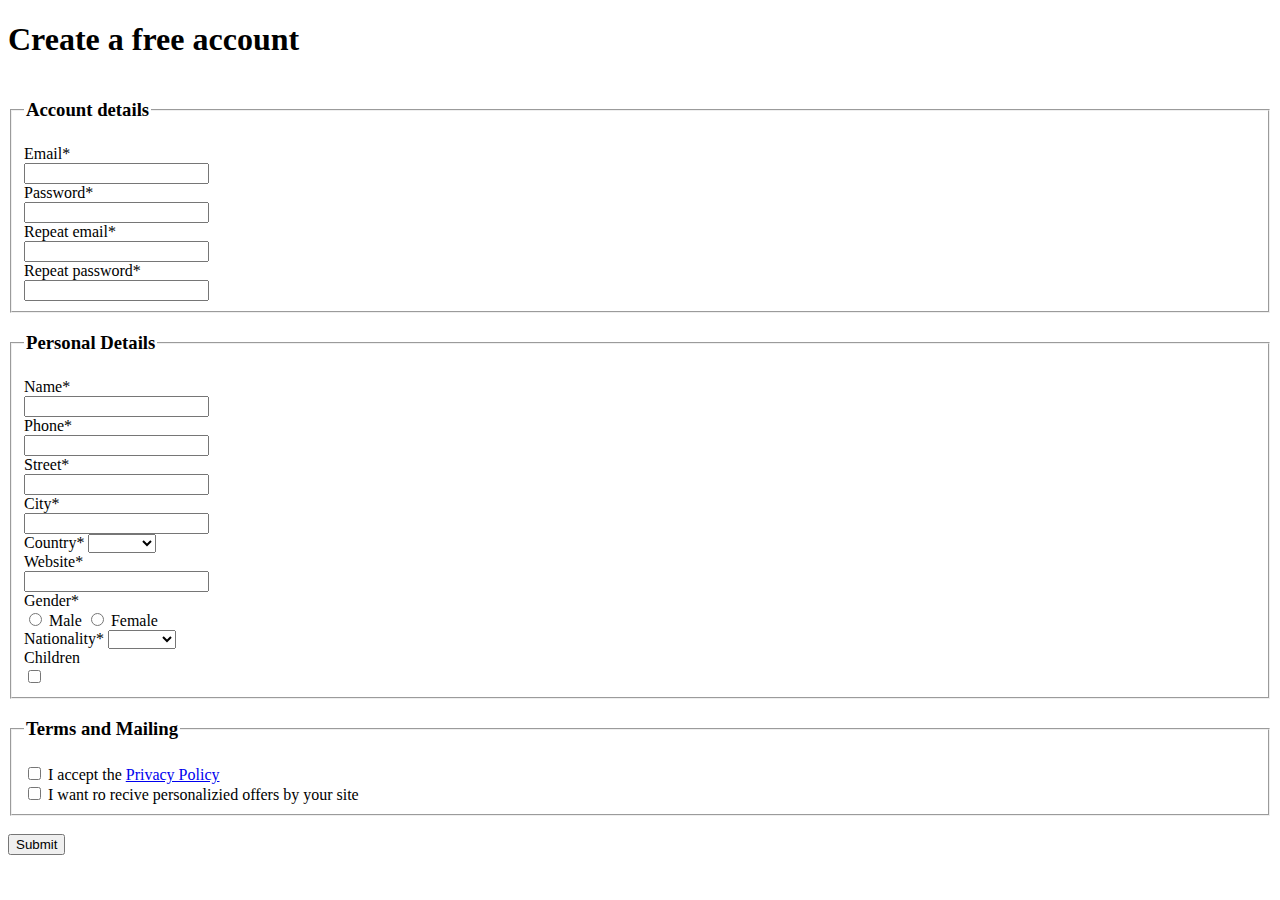
<file: Forms/index.html>
<!DOCTYPE html>
<html lang="sv">

<head>
    <meta charset="UTF-8">
    <meta name="viewport" content="width=device-width, initial-scale=1.0">
    <meta name="description" content="Övningar på Form's">
    <title>Form Övning</title>
</head>

<body>
    <h1>Create a free account</h1>
    <form action="action_post.php" method="post">
        <!-- ACCOUNT DETAILS -->
        <fieldset>
            <legend>
                <h3><strong>Account details</strong></h3>
            </legend>

            <label for="email">Email*</label><br>
            <input type="email" name="email" id="email">
            <br>
            <label for="password">Password*</label><br>
            <input type="password" name="password" id="password">
            <br>
            <label for="repEmail">Repeat email*</label><br>
            <input type="email" name="repEmail" id="repEmail">
            <br>
            <label for="repPassword">Repeat password*</label><br>
            <input type="password" name="repPassword" id="repPassword">

        </fieldset>

        <!-- Personal Details -->
        <fieldset>
            <legend>
                <h3><strong>Personal Details</strong></h3>
            </legend>

            <label for="fullName">Name*</label><br>
            <input type="text" name="fullName" id="fullName">
            <br>
            <label for="phone">Phone*</label><br>
            <input type="tel" name="phone" id="phone">
            <br>
            <label for="street">Street*</label><br>
            <input type="text" name="street" id="street">
            <br>
            <label for="city">City*</label><br>
            <input type="text" name="city" id="city">
            <br>
            <label for="country">Country*</label>
            <select name="country" id="country">
                <option value=""></option>
                <option value="sverige">Sverige</option>
                <option value="finland">Finland</option>
            </select>
            <br>
            <label for="website">Website*</label><br>
            <input type="url" name="website" id="website">
            <br>
            <label for="gender">Gender*</label><br>
            <input type="radio" name="gender" id="male"> Male
            <input type="radio" name="gender" id="female"> Female
            <br>
            <label for="nationality">Nationality*</label>
            <select name="nationality" id="nationality">
                <option value=""></option>
                <option value="sverige">Sverige</option>
                <option value="finland">Finland</option>
            </select>
            <br>

            <label for="children">Children</label><br>
            <input type="checkbox" name="children" id="children" value="children">
        </fieldset>

        <!-- Terms and Mailing -->
        <fieldset>
            <legend>
                <h3><strong>Terms and Mailing</strong></h3>
            </legend>

            <input type="checkbox" name="option1" id="option1" value="option1">
            <label for="option1">I accept the <a href="http://" target="_blank" rel="noopener noreferrer">Privacy
                    Policy</a></label>
            <br>
            <input type="checkbox" name="option2" id="option2" value="option2">
            <label for="option2">I want ro recive personalizied offers by your site</label>
        </fieldset>
        <br>
        <input type="submit" value="Submit">

    </form>
</body>

</html>
</file>
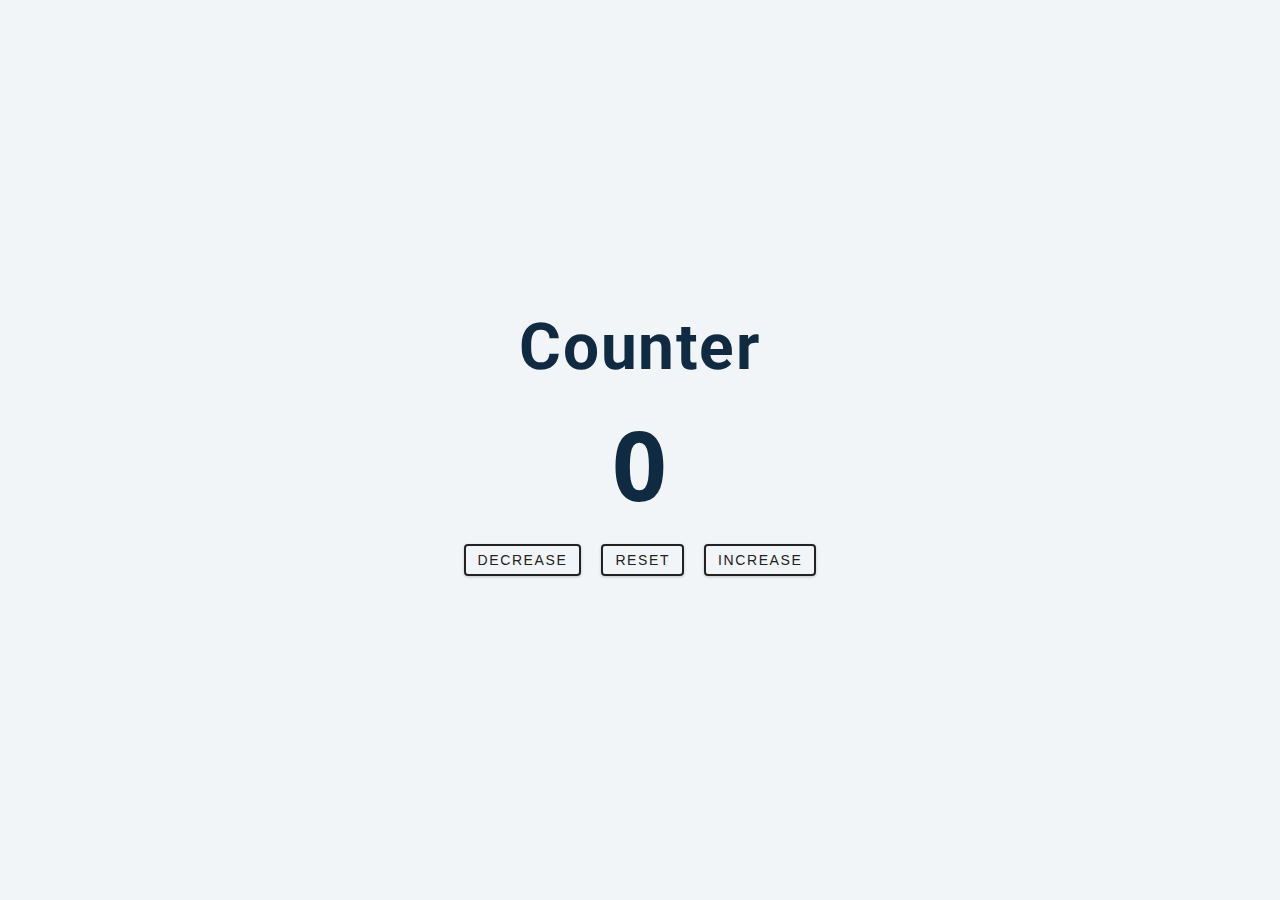
<file: JavaScript/2-counter/index.html>
<!DOCTYPE html>
<html lang="en">

<head>
  <meta charset="UTF-8" />
  <meta name="viewport" content="width=device-width, initial-scale=1.0" />
  <title>Counter</title>

  <!-- styles -->
  <link rel="stylesheet" href="styles.css" />
</head>

<body>
  <main>
    <div class="container">
      <h1>
        counter
      </h1>
      <span id="value">0</span>
      <div class="button-container">
        <button class="btn decrease">decrease</button>
        <button class="btn reset">reset</button>
        <button class="btn increase">increase</button>
      </div>
    </div>
  </main>
  <!-- javascript -->
  <script src="app.js"></script>
</body>

</html>
</file>
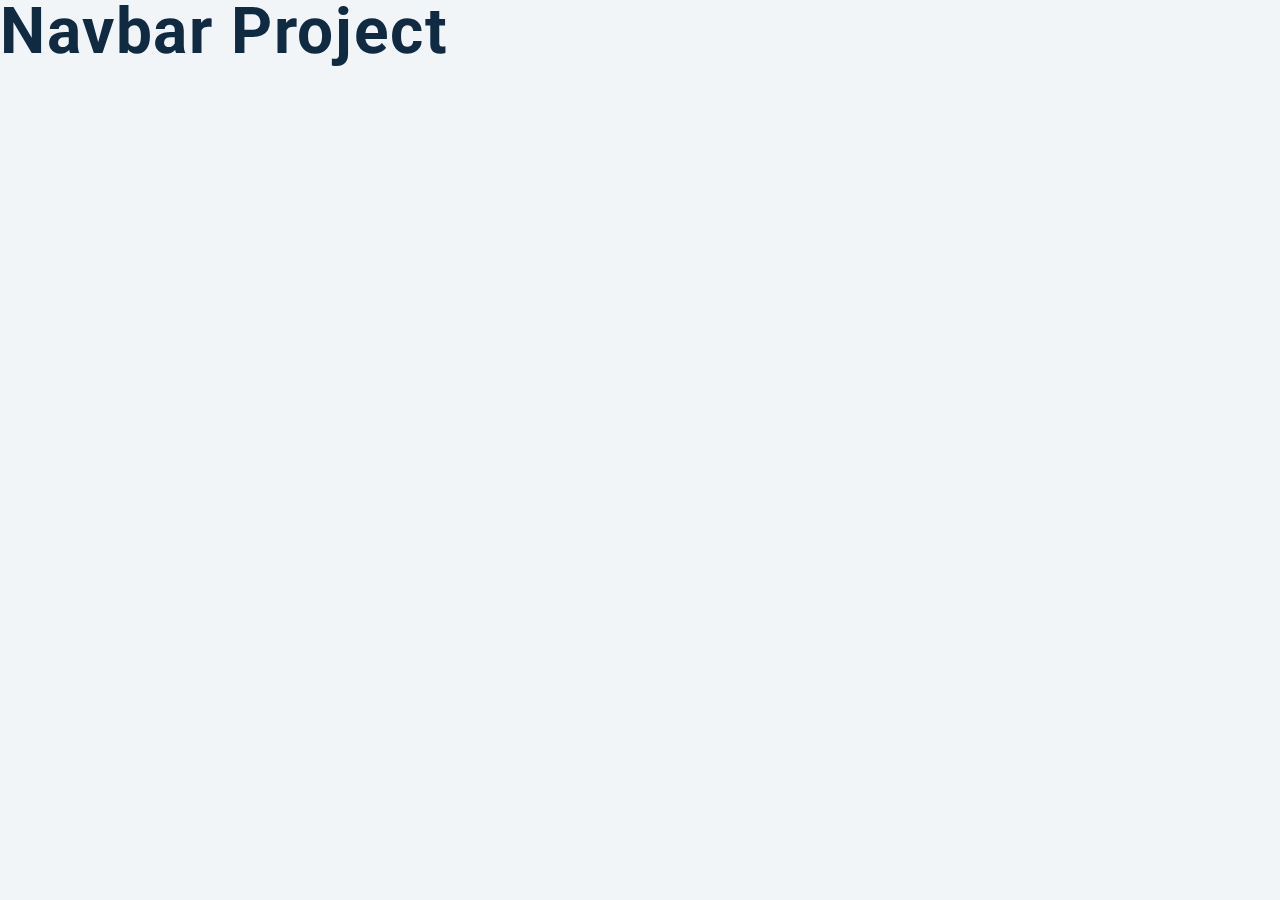
<file: JavaScript/4-navbar/index.html>
<!DOCTYPE html>
<html lang="en">
  <head>
    <meta charset="UTF-8" />
    <meta name="viewport" content="width=device-width, initial-scale=1.0" />
    <title>Navbar</title>
    <!-- font-awesome -->
    <link
      rel="stylesheet"
      href="https://cdnjs.cloudflare.com/ajax/libs/font-awesome/5.14.0/css/all.min.css"
    />

    <!-- styles -->
    <link rel="stylesheet" href="styles.css" />
  </head>
  <body>
    <h1>navbar project</h1>
    <!-- javascript -->
    <script src="app.js"></script>
  </body>
</html>
</file>
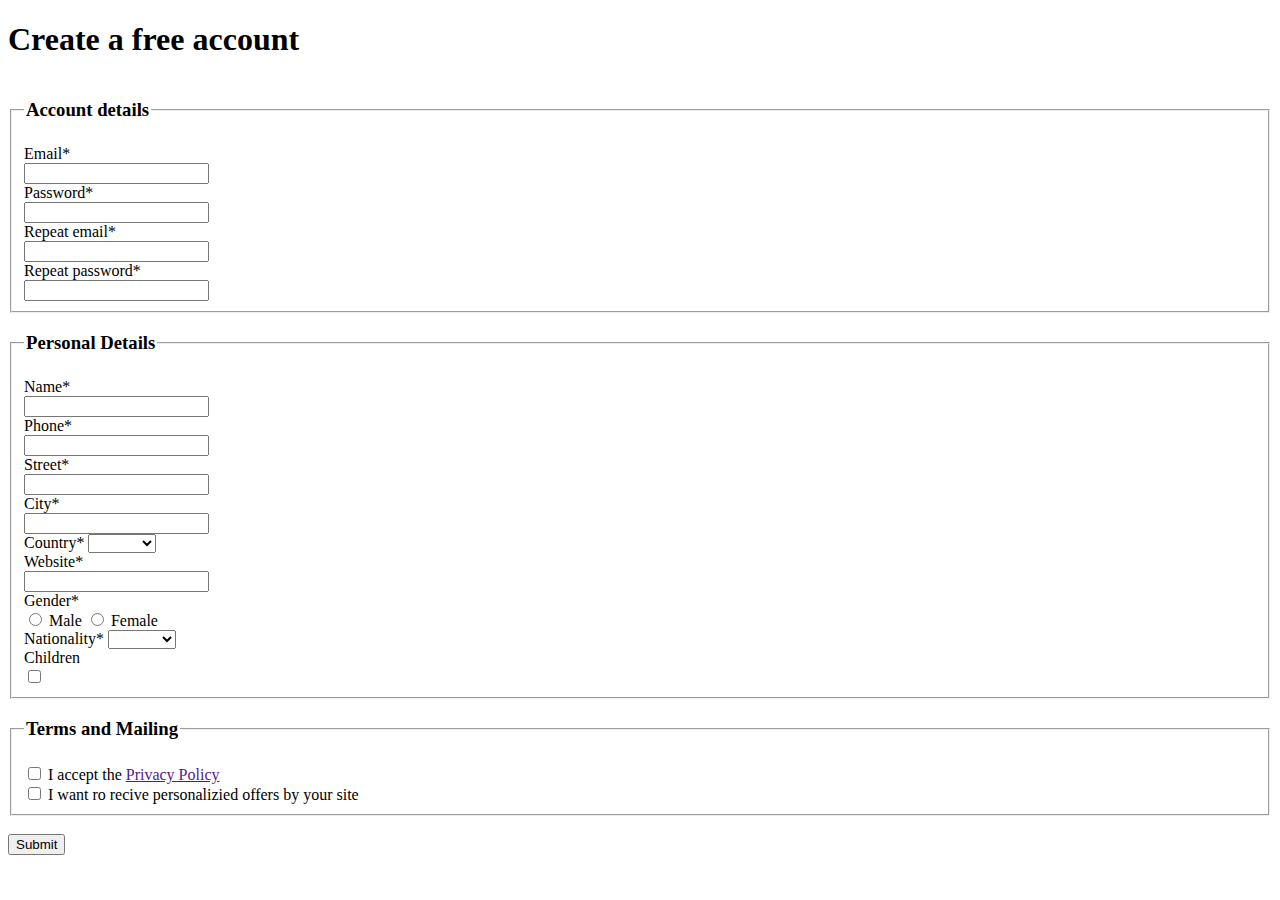
<file: Forms/account_creation.html>
<!DOCTYPE html>
<html lang="sv">

<head>
    <meta charset="UTF-8">
    <meta name="viewport" content="width=device-width, initial-scale=1.0">
    <meta name="description" content="Övningar på Form's">
    <title>Form Övning</title>
</head>

<body>
    <main>
        <h1>Create a free account</h1>
        <form action="action_post.php" method="post">
            <!-- ACCOUNT DETAILS -->
            <fieldset>
                <legend>
                    <h3><strong>Account details</strong></h3>
                </legend>

                <label for="email">Email*</label><br>
                <input type="email" name="email" id="email">
                <br>
                <label for="password">Password*</label><br>
                <input type="password" name="password" id="password">
                <br>
                <label for="repEmail">Repeat email*</label><br>
                <input type="email" name="repEmail" id="repEmail">
                <br>
                <label for="repPassword">Repeat password*</label><br>
                <input type="password" name="repPassword" id="repPassword">

            </fieldset>

            <!-- Personal Details -->
            <fieldset>
                <legend>
                    <h3><strong>Personal Details</strong></h3>
                </legend>

                <label for="fullName">Name*</label><br>
                <input type="text" name="fullName" id="fullName">
                <br>
                <label for="phone">Phone*</label><br>
                <input type="tel" name="phone" id="phone">
                <br>
                <label for="street">Street*</label><br>
                <input type="text" name="street" id="street">
                <br>
                <label for="city">City*</label><br>
                <input type="text" name="city" id="city">
                <br>
                <label for="country">Country*</label>
                <select name="country" id="country">
                    <option value=""></option>
                    <option value="sverige">Sverige</option>
                    <option value="finland">Finland</option>
                </select>
                <br>
                <label for="website">Website*</label><br>
                <input type="url" name="website" id="website">
                <br>
                <label for="gender">Gender*</label><br>
                <input type="radio" name="gender" id="male"> Male
                <input type="radio" name="gender" id="female"> Female
                <br>
                <label for="nationality">Nationality*</label>
                <select name="nationality" id="nationality">
                    <option value=""></option>
                    <option value="sverige">Sverige</option>
                    <option value="finland">Finland</option>
                </select>
                <br>

                <label for="children">Children</label><br>
                <input type="checkbox" name="children" id="children" value="children">
            </fieldset>

            <!-- Terms and Mailing -->
            <fieldset>
                <legend>
                    <h3><strong>Terms and Mailing</strong></h3>
                </legend>

                <input type="checkbox" name="option1" id="option1" value="option1">
                <label for="option1">I accept the <a href="" target="_blank" rel="noopener noreferrer">Privacy
                        Policy</a></label>
                <br>
                <input type="checkbox" name="option2" id="option2" value="option2">
                <label for="option2">I want ro recive personalizied offers by your site</label>
            </fieldset>
            <br>
            <input type="submit" value="Submit">

        </form>
    </main>
</body>

</html>
</file>
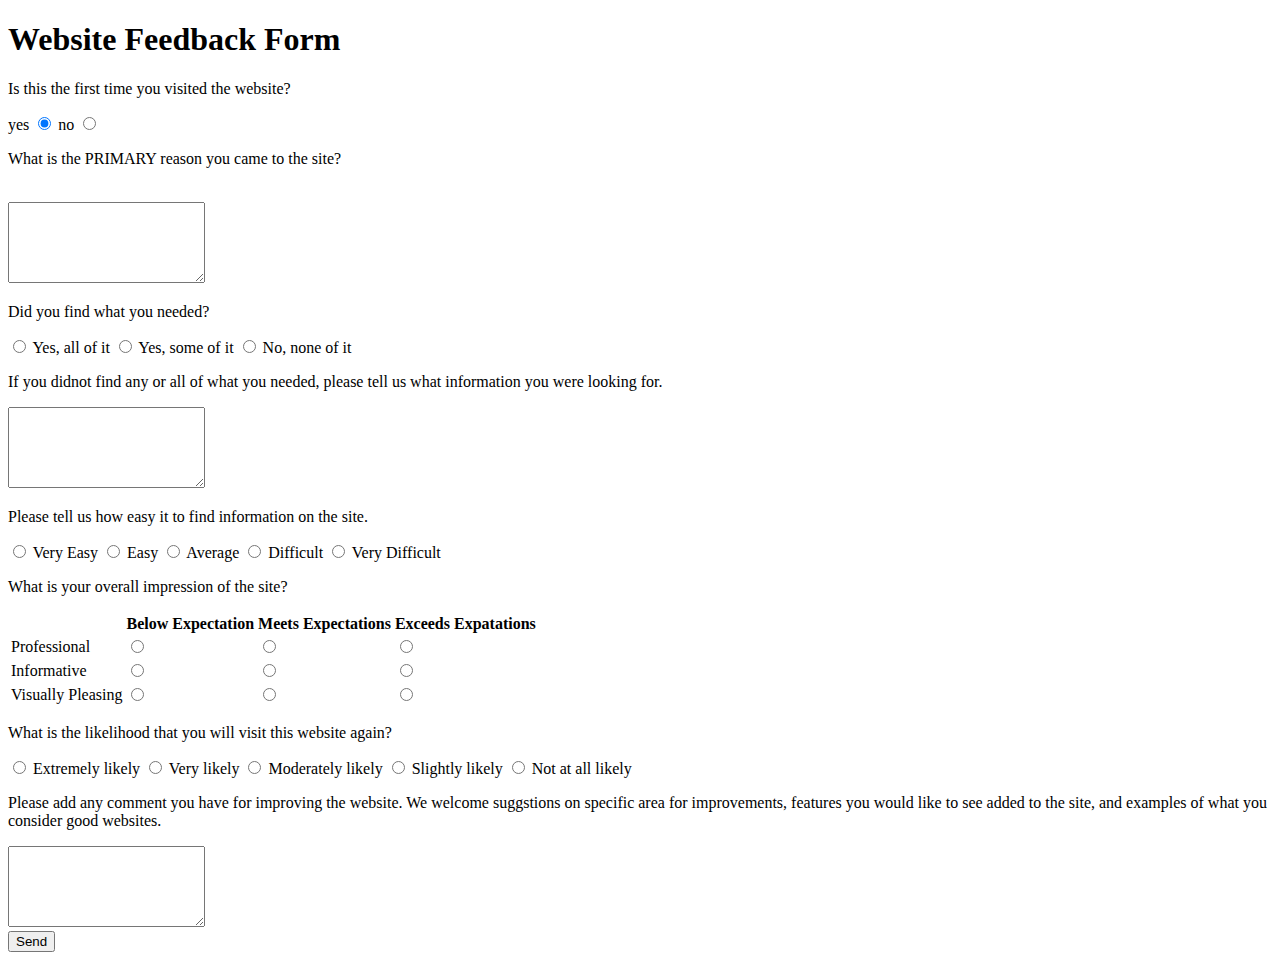
<file: Forms/feedback_form.html>
<!DOCTYPE html>
<html lang="en">

<head>
    <meta charset="UTF-8">
    <meta name="viewport" content="width=device-width, initial-scale=1.0">
    <meta name="description" content="Feedback form">
    <title>Feedback form</title>
</head>

<body>
    <main>
        <form action="action_post.php" method="post">

            <h1>Website Feedback Form</h1>

            <p>Is this the first time you visited the website?</p>
            <label for="firstTimeCheck">yes</label>
            <input type="radio" name="firstTimeCheck" id="firstYes" checked>
            <label for="firstTimeCheck">no</label>
            <input type="radio" name="firstTimeCheck" id="firstNo">
            <br>


            <p>What is the PRIMARY reason you came to the site?</p>
            <br>
            <textarea name="reason" id="reason" rows="5" cols="22"></textarea>
            <br>


            <p>Did you find what you needed?</p>
            <input type="radio" name="didFound" id="yesAll">
            <label for="didFound">Yes, all of it</label>
            <input type="radio" name="didFound" id="yesSome">
            <label for="didFound">Yes, some of it</label>
            <input type="radio" name="didFound" id="noNone">
            <label for="didFound">No, none of it</label>
            <br>

            <p>If you didnot find any or all of what you needed, please tell us what information you were looking for.
            </p>
            <textarea name="information" id="information" rows="5" cols="22"></textarea>
            <br>


            <p>Please tell us how easy it to find information on the site.</p>
            <input type="radio" name="findInfo" id="veryEasy">
            <label for="didFound">Very Easy</label>
            <input type="radio" name="findInfo" id="easy">
            <label for="didFound">Easy</label>
            <input type="radio" name="findInfo" id="average">
            <label for="didFound">Average</label>
            <input type="radio" name="findInfo" id="difficult">
            <label for="didFound">Difficult</label>
            <input type="radio" name="findInfo" id="veryDifficult">
            <label for="didFound">Very Difficult</label>
            <br>

            <p>What is your overall impression of the site?</p>
            <table border="0">
                <thead>
                    <th></th>
                    <th scope="col">Below Expectation</th>
                    <th scope="col">Meets Expectations</th>
                    <th scope="col">Exceeds Expatations</th>
                </thead>
                <tbody>
                    <tr>
                        <td>Professional</td>
                        <td><input type="radio" name="professional" id="profBelow"></td>
                        <td><input type="radio" name="professional" id="profMeet"></td>
                        <td><input type="radio" name="professional" id="profExceed"></td>
                    </tr>
                    <tr>
                        <td>Informative</td>
                        <td><input type="radio" name="informative" id="informBelow"></td>
                        <td><input type="radio" name="Informative" id="informMeet"></td>
                        <td><input type="radio" name="Informative" id="informExceed"></td>
                    </tr>
                    <tr>
                        <td>Visually Pleasing</td>
                        <td><input type="radio" name="visuallyPleasing" id="vPBelow"></td>
                        <td><input type="radio" name="visuallyPleasing" id="vPMeet"></td>
                        <td><input type="radio" name="visuallyPleasing" id="vPExceed"></td>
                    </tr>
                </tbody>
            </table>

            <p>What is the likelihood that you will visit this website again?</p>
            <input type="radio" name="visitAgain" id="eL">
            <label for="didFound">Extremely likely</label>

            <input type="radio" name="visitAgain" id="vL">
            <label for="didFound">Very likely</label>

            <input type="radio" name="visitAgain" id="mL">
            <label for="didFound">Moderately likely</label>

            <input type="radio" name="visitAgain" id="sL">
            <label for="didFound">Slightly likely</label>

            <input type="radio" name="visitAgain" id="Not">
            <label for="didFound">Not at all likely</label>
            <br>

            <p>Please add any comment you have for improving the website. We welcome suggstions on
                specific area for
                improvements, features you would like to see added to the site, and examples of what you consider good
                websites.</p>
            <textarea name="reason" id="reason" rows="5" cols="22"></textarea>
            <br>
            <input type="submit" value="Send">


        </form>
    </main>
</body>

</html>
</file>
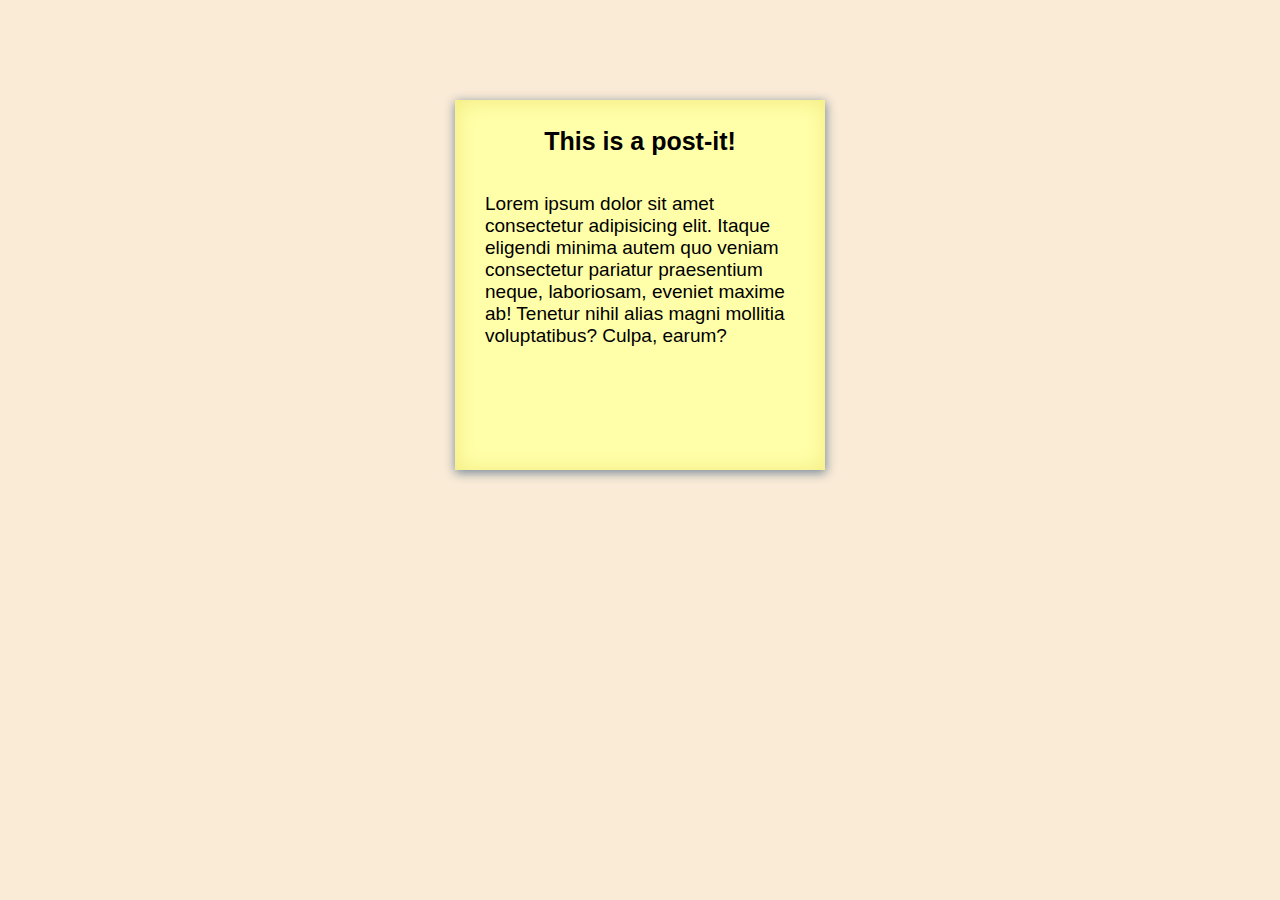
<file: Post-it/postit.html>
<!DOCTYPE html>
<html lang="sv">

<head>
    <meta charset="UTF-8">
    <meta name="viewport" content="width=device-width, initial-scale=1.0">
    <meta name="description" content="Övning på att skapa en post-it med HTML och CSS.">
    <title>Post-it lapp</title>
    <style>
        body {
            background-color: antiquewhite;
        }

        h1 {
            color: black;
            font-family: sans-serif;
            font-size: 25px;
        }

        .postit {
            background-color: #ffffaa;
            width: 350px;
            height: 350px;
            text-align: center;
            box-shadow: lightslategray 0px 2px 10px 0.5px, rgb(245, 237, 132) 1px 1px 20px 2px inset;
            margin: 100px auto;
            padding: 10px;
            max-width: 350;
            max-height: 350;
            overflow: hidden;
        }

        li {
            font-family: sans-serif;
            font-size: 19px;
            list-style: none;
            text-align: left;
            margin: 0px;
            padding: 20px;
        }

        ul {
            padding: 0px;
        }
    </style>
</head>

<body>
    <main>
        <div class="postit">
            <h1>This is a post-it!</h1>
            <ul>
                <li>
                    Lorem ipsum dolor sit amet consectetur adipisicing elit. Itaque eligendi minima autem quo veniam
                    consectetur pariatur praesentium neque, laboriosam, eveniet maxime ab! Tenetur nihil alias magni
                    mollitia voluptatibus? Culpa, earum?
                </li>
            </ul>

        </div>
    </main>

</body>

</html>
</file>
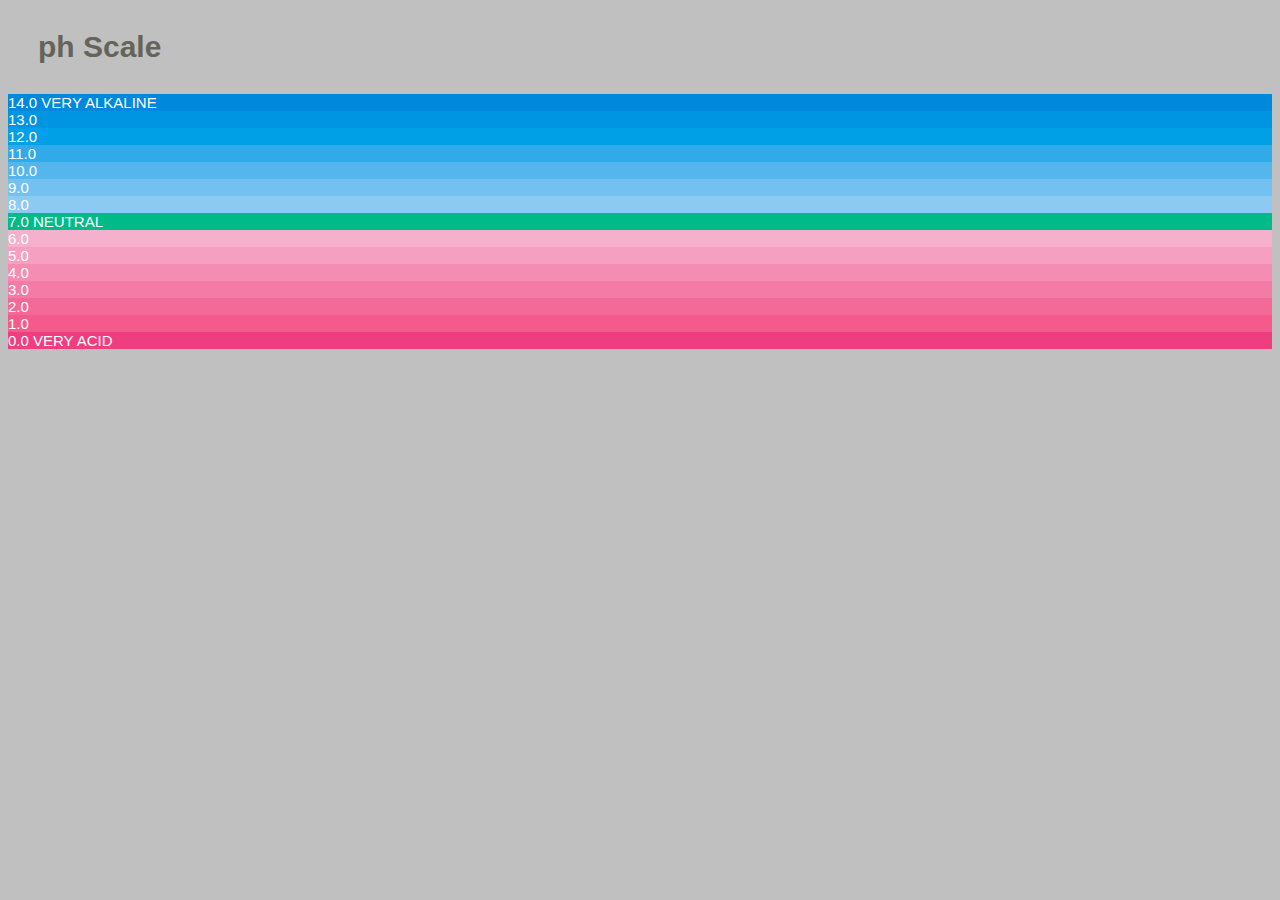
<file: CSS/ph scale/phscale.html>
<!DOCTYPE html>
<html lang="en">

<head>
    <meta charset="UTF-8">
    <meta name="viewport" content="width=device-width, initial-scale=1.0">
    <meta name="description" content="Exercise">
    <title>Övning - pH Scale</title>
    <link rel="stylesheet" href="phscale.css">
</head>

<body>
    <div class="main-div">
        <h1>ph Scale</h1>
    </div>
    <div class="body-div">
        <div style="background-color: #0088dd;">14.0 VERY ALKALINE</div>
        <div style="background-color: #0095e2;">13.0</div>
        <div style="background-color: #00a0e6;">12.0</div>
        <div style="background-color: #30aae9;">11.0</div>
        <div style="background-color: #54b6ed;">10.0</div>
        <div style="background-color: #72c1f0;">9.0</div>
        <div style="background-color: #8ccaf2;">8.0</div>
        <div style="background-color: #00bb88;">7.0 NEUTRAL</div>
        <div style="background-color: #f5b0cc;">6.0</div>
        <div style="background-color: #f69fc0;">5.0</div>
        <div style="background-color: #f58cb2;">4.0</div>
        <div style="background-color: #f47ba6;">3.0</div>
        <div style="background-color: #f36a98;">2.0</div>
        <div style="background-color: #f45a8b;">1.0</div>
        <div style="background-color: #ee3e80;">0.0 VERY ACID</div>
    </div>
</body>

</html>
</file>
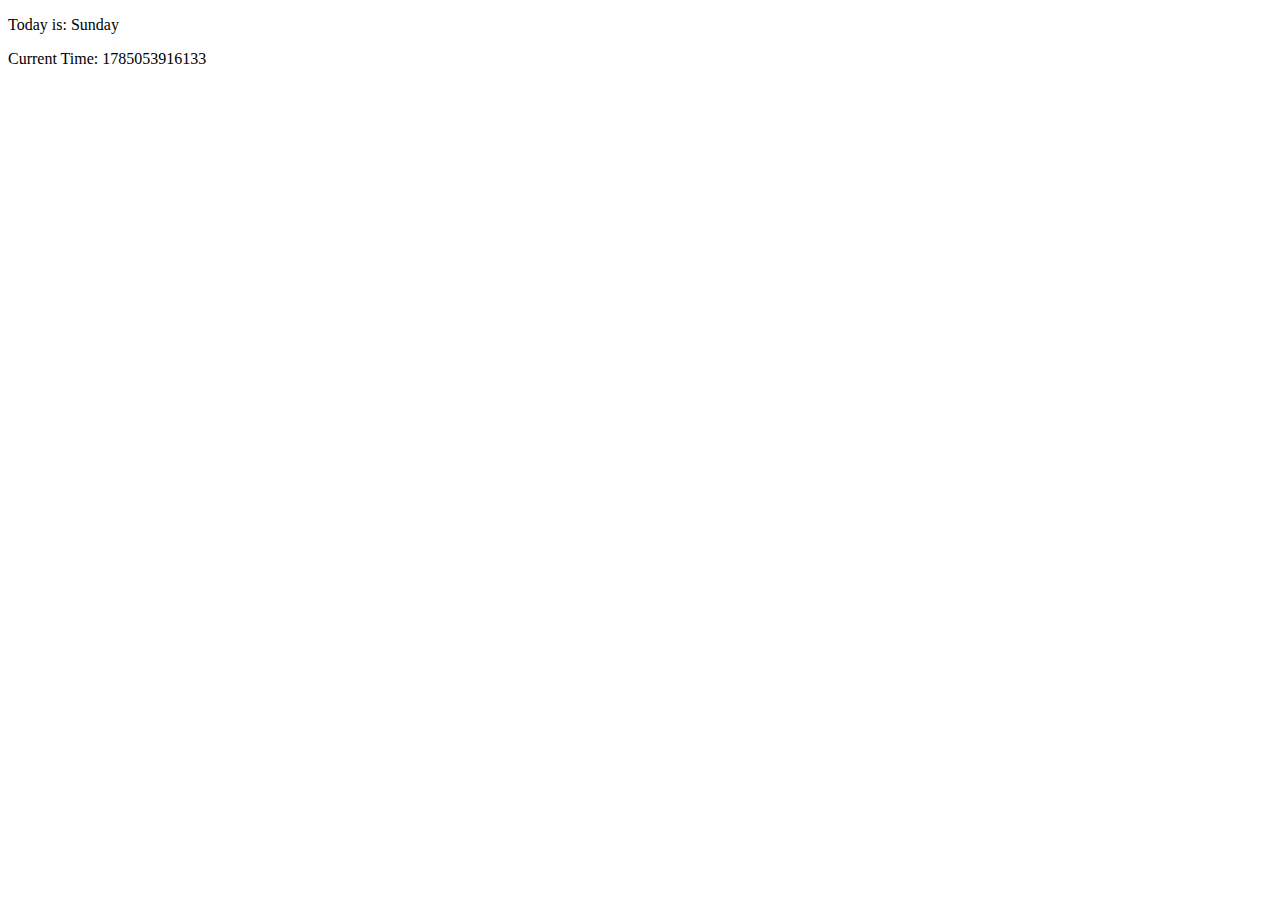
<file: JavaScript/1-dateAndTime/dateandtime.html>
<!DOCTYPE html>
<html lang="en">

<head>
    <meta charset="UTF-8">
    <meta name="viewport" content="width=device-width, initial-scale=1.0">
    <title>Date and time</title>
</head>

<body>
    <main>
        <div class="container">
            <p id="day">Today is: 'thisDay'</p>
            <p id="time">Current time: 'thisTime'</p>
        </div>
    </main>
    <script src="dateandtime.js"></script>

</html>
</file>
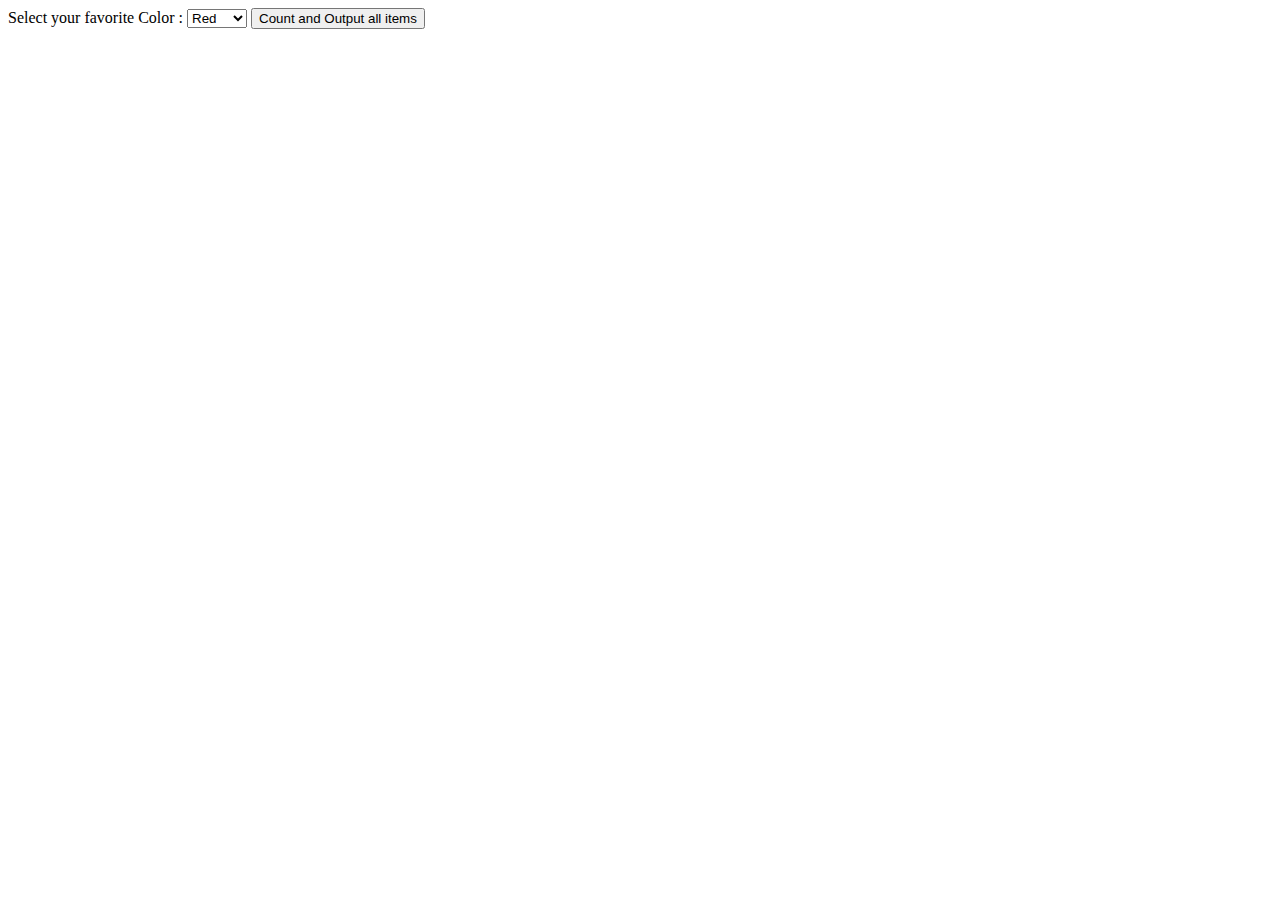
<file: JavaScript/Basics/exercise10.html>
<!DOCTYPE html>
<html lang="en">

<head>
    <meta charset="UTF-8">
    <meta name="viewport" content="width=device-width, initial-scale=1.0">
    <title>exercise 10 - Count drop downlist.</title>
</head>

<body>
    <form>
        Select your favorite Color :
        <select id="mySelect">
            <option>Red</option>
            <option>Green</option>
            <option>Blue</option>
            <option>White</option>
        </select>
        <input type="button" onclick="getOptions(document.querySelector('#mySelect'))"
            value="Count and Output all items">
    </form>


    <script>

        function getOptions(element) {
            let counter = 0;
            let values = [];

            for (let i = 0; i < element.length; i++) {
                let option = element[i];
                values.push(option.value); //Lägger till varje enskilt värde i [].
            };
            alert('Antal options: ' + element.length + '\nVärden: ' + values.join(', '));
        };


    </script>

</body>

</html>
</file>
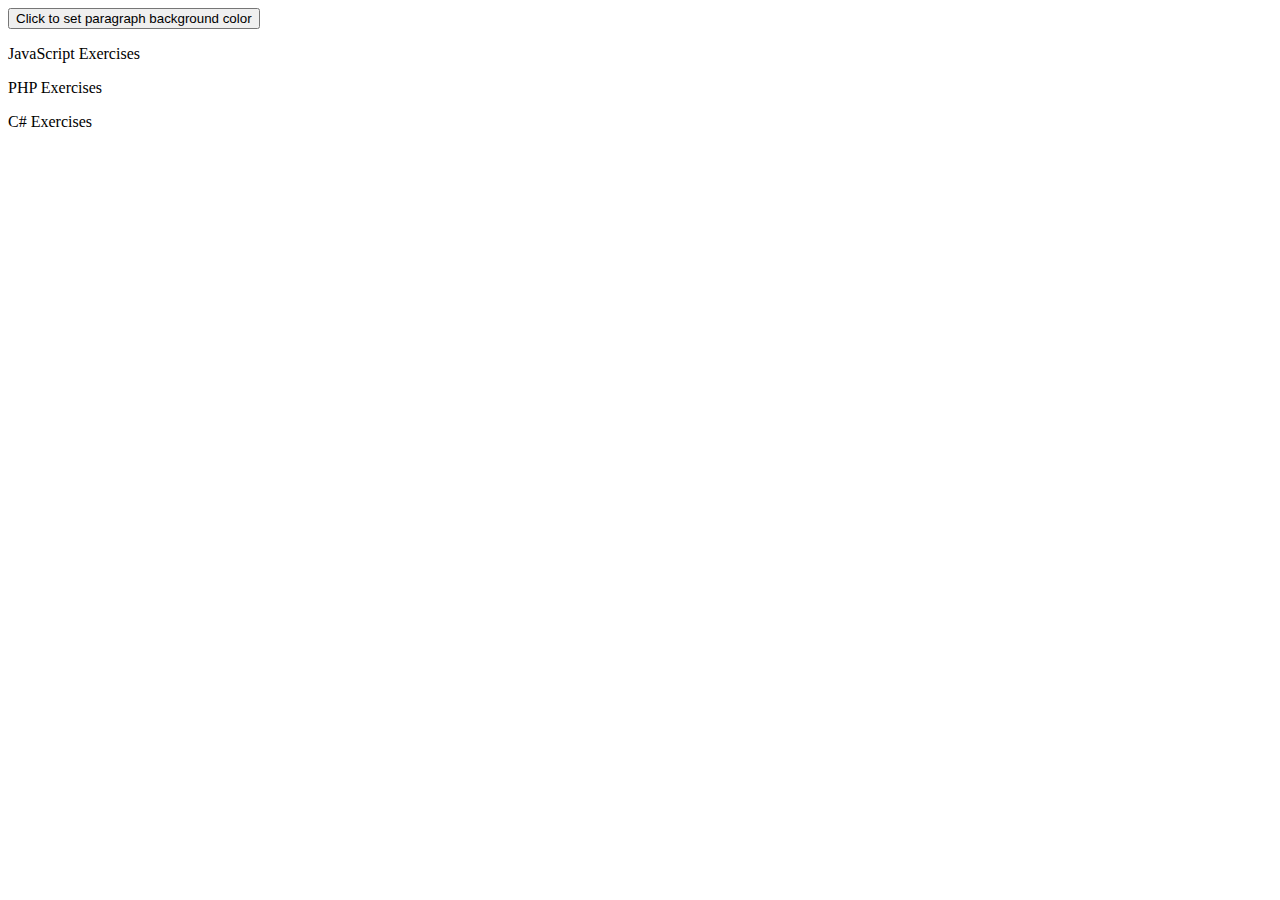
<file: JavaScript/Basics/exercise4.html>
<!DOCTYPE html>
<html lang="en">

<head>
    <meta charset="UTF-8">
    <meta name="viewport" content="width=device-width, initial-scale=1.0">
    <title>Document</title>
</head>

<body>

    <body>
        <input id="changeColor-btn" type="button" value="Click to set paragraph background color"
            onclick="changeBackground(document.querySelector('p'))">
        <p>JavaScript Exercises</p>
        <p>PHP Exercises</p>
        <p>C# Exercises</p>
    </body>
    <script>
        function changeBackground(element) {
            const randomColor = '#' + Math.floor(Math.random() * 16777215).toString(16);
            element.style.backgroundColor = randomColor;
        };




    </script>
</body>

</html>
</file>
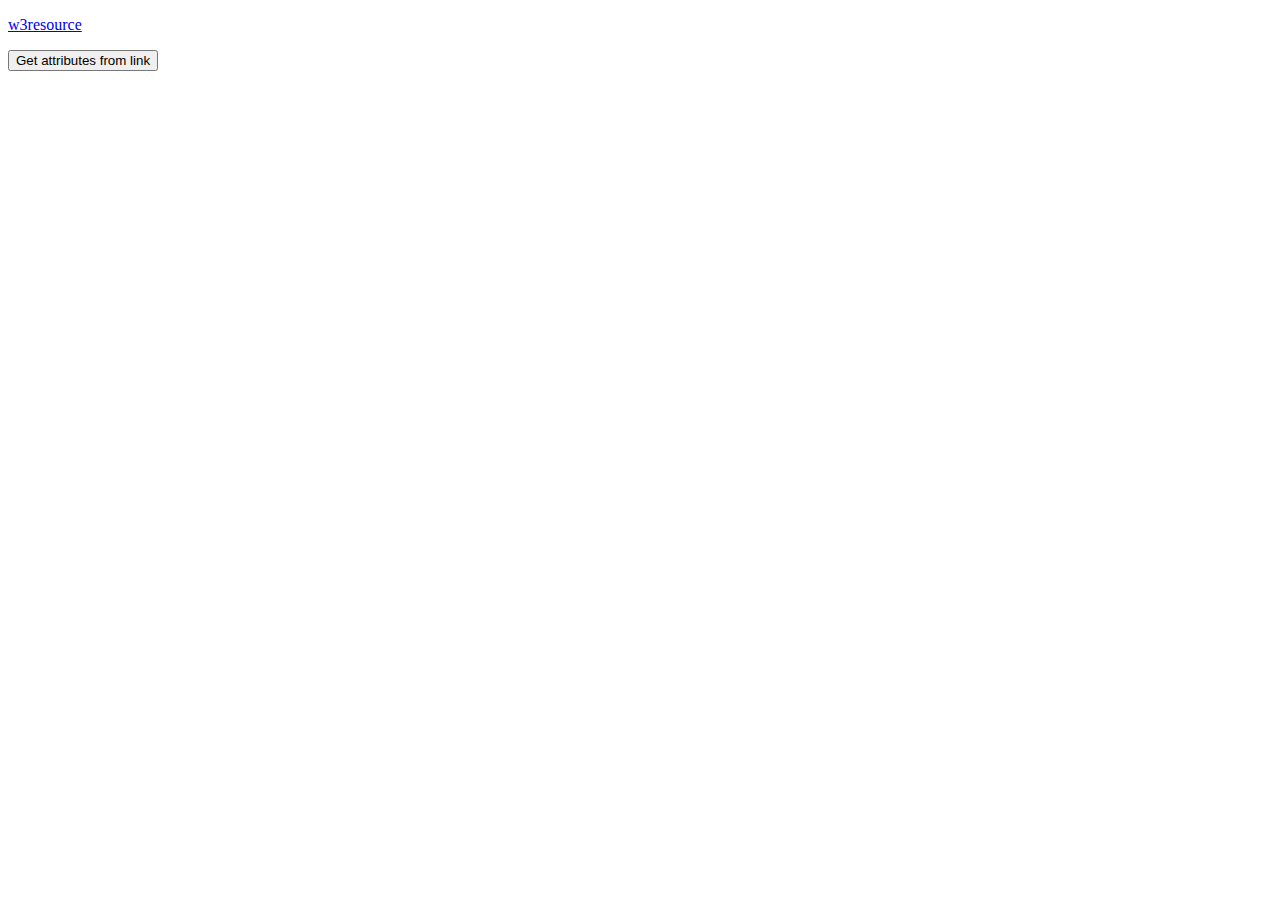
<file: JavaScript/Basics/exercise5.html>
<!DOCTYPE html>
<html lang="en">

<head>
    <meta charset="UTF-8">
    <meta name="viewport" content="width=device-width, initial-scale=1.0">
    <title>Exercise 5 - Get href, hreflang, rel, target, och type attribut</title>
</head>

<body>
    <p><a id="w3r" type="text/html" hreflang="en-us" rel="nofollow" target="_self"
            href="https://www.w3resource.com/">w3resource</a></p>
    <button onclick="getAttributes(document.querySelector('#w3r'))">Get attributes from link</button>


    <script>
        function getAttributes(element) {
            Array.from(element.attributes).forEach(attr => {
                console.log(attr.name + ": " + attr.value);
            });
        };
    </script>
</body>

</html>
</file>
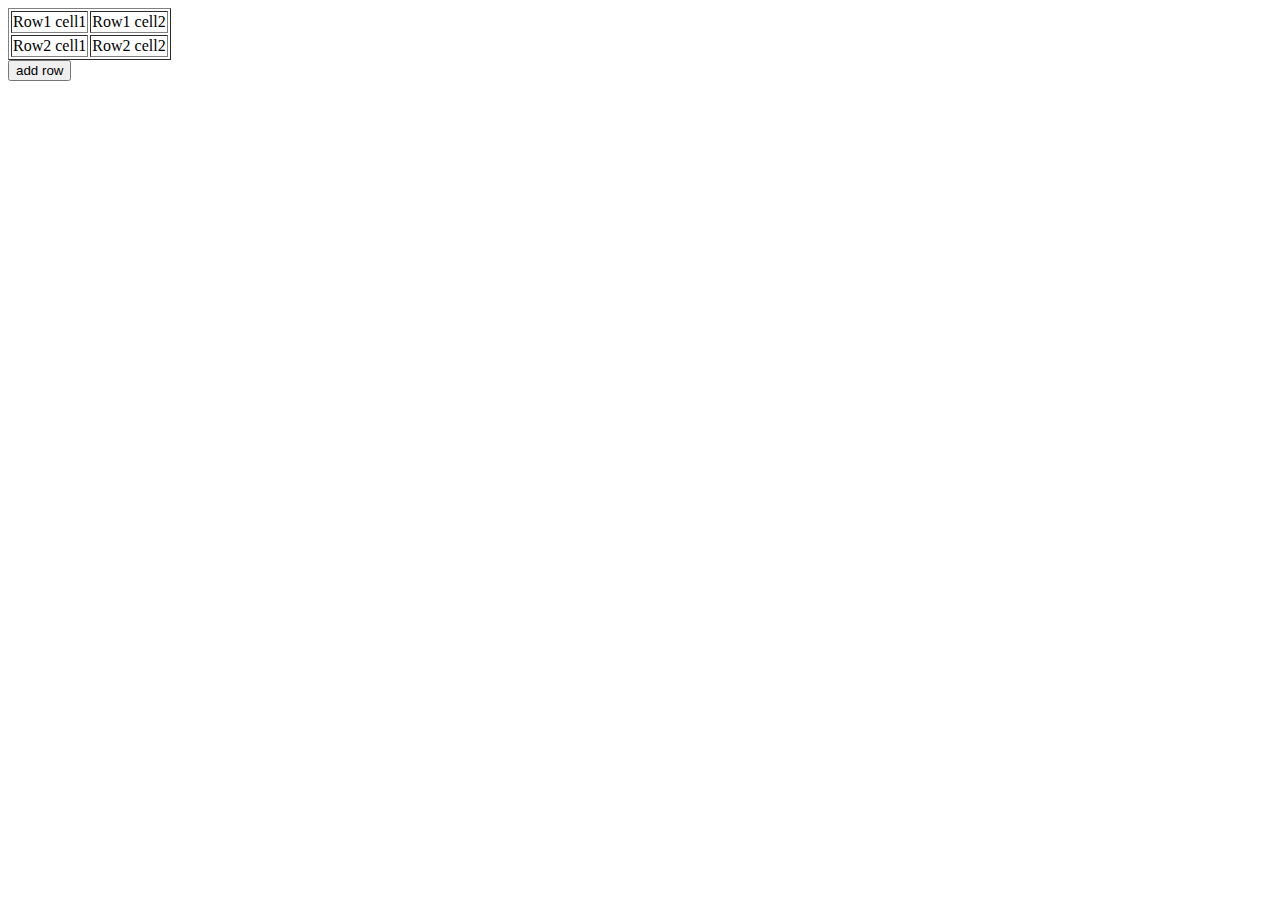
<file: JavaScript/Basics/exercise6.html>
<!DOCTYPE html>
<html lang="en">

<head>
    <meta charset="UTF-8">
    <meta name="viewport" content="width=device-width, initial-scale=1.0">
    <title>exercise6 - append table</title>
</head>

<body>

    <table id="sampleTable" border="1">
        <tr>
            <td>Row1 cell1</td>
            <td>Row1 cell2</td>
        </tr>
        <tr>
            <td>Row2 cell1</td>
            <td>Row2 cell2</td>
        </tr>
    </table>
    <button onclick="addRow(document.querySelector('#sampleTable'))">add row</button>

    <script>
        function addRow(table) {
            // lägger till en enkel rad med två celler
            const newRow = table.insertRow();
            const c1 = newRow.insertCell();
            const c2 = newRow.insertCell();
            c1.textContent = 'New cell 1';
            c2.textContent = 'New cell 2';
        }
    </script>
</body>

</html>
</file>
<file: JavaScript/2-counter/styles.css>
/*
=============== 
Fonts
===============
*/
@import url("https://fonts.googleapis.com/css?family=Open+Sans|Roboto:400,700&display=swap");

/*
=============== 
Variables
===============
*/

:root {
  /* dark shades of primary color*/
  --clr-primary-1: hsl(205, 86%, 17%);
  --clr-primary-2: hsl(205, 77%, 27%);
  --clr-primary-3: hsl(205, 72%, 37%);
  --clr-primary-4: hsl(205, 63%, 48%);
  /* primary/main color */
  --clr-primary-5: hsl(205, 78%, 60%);
  /* lighter shades of primary color */
  --clr-primary-6: hsl(205, 89%, 70%);
  --clr-primary-7: hsl(205, 90%, 76%);
  --clr-primary-8: hsl(205, 86%, 81%);
  --clr-primary-9: hsl(205, 90%, 88%);
  --clr-primary-10: hsl(205, 100%, 96%);
  /* darkest grey - used for headings */
  --clr-grey-1: hsl(209, 61%, 16%);
  --clr-grey-2: hsl(211, 39%, 23%);
  --clr-grey-3: hsl(209, 34%, 30%);
  --clr-grey-4: hsl(209, 28%, 39%);
  /* grey used for paragraphs */
  --clr-grey-5: hsl(210, 22%, 49%);
  --clr-grey-6: hsl(209, 23%, 60%);
  --clr-grey-7: hsl(211, 27%, 70%);
  --clr-grey-8: hsl(210, 31%, 80%);
  --clr-grey-9: hsl(212, 33%, 89%);
  --clr-grey-10: hsl(210, 36%, 96%);
  --clr-white: #fff;
  --clr-red-dark: hsl(360, 67%, 44%);
  --clr-red-light: hsl(360, 71%, 66%);
  --clr-green-dark: hsl(125, 67%, 44%);
  --clr-green-light: hsl(125, 71%, 66%);
  --clr-black: #222;
  --ff-primary: "Roboto", sans-serif;
  --ff-secondary: "Open Sans", sans-serif;
  --transition: all 0.3s linear;
  --spacing: 0.1rem;
  --radius: 0.25rem;
  --light-shadow: 0 5px 15px rgba(0, 0, 0, 0.1);
  --dark-shadow: 0 5px 15px rgba(0, 0, 0, 0.2);
  --max-width: 1170px;
  --fixed-width: 620px;
}
/*
=============== 
Global Styles
===============
*/

*,
::after,
::before {
  margin: 0;
  padding: 0;
  box-sizing: border-box;
}
body {
  font-family: var(--ff-secondary);
  background: var(--clr-grey-10);
  color: var(--clr-grey-1);
  line-height: 1.5;
  font-size: 0.875rem;
}
ul {
  list-style-type: none;
}
a {
  text-decoration: none;
}
h1,
h2,
h3,
h4 {
  letter-spacing: var(--spacing);
  text-transform: capitalize;
  line-height: 1.25;
  margin-bottom: 0.75rem;
  font-family: var(--ff-primary);
}
h1 {
  font-size: 3rem;
}
h2 {
  font-size: 2rem;
}
h3 {
  font-size: 1.25rem;
}
h4 {
  font-size: 0.875rem;
}
p {
  margin-bottom: 1.25rem;
  color: var(--clr-grey-5);
}
@media screen and (min-width: 800px) {
  h1 {
    font-size: 4rem;
  }
  h2 {
    font-size: 2.5rem;
  }
  h3 {
    font-size: 1.75rem;
  }
  h4 {
    font-size: 1rem;
  }
  body {
    font-size: 1rem;
  }
  h1,
  h2,
  h3,
  h4 {
    line-height: 1;
  }
}
/*  global classes */

/* section */
.section {
  padding: 5rem 0;
}

.section-center {
  width: 90vw;
  margin: 0 auto;
  max-width: 1170px;
}
@media screen and (min-width: 992px) {
  .section-center {
    width: 95vw;
  }
}
main {
  min-height: 100vh;
  display: grid;
  place-items: center;
}

/*
=============== 
Counter
===============
*/

main {
  min-height: 100vh;
  display: grid;
  place-items: center;
}
.container {
  text-align: center;
}
#value {
  font-size: 6rem;
  font-weight: bold;
}
.btn {
  text-transform: uppercase;
  background: transparent;
  color: var(--clr-black);
  padding: 0.375rem 0.75rem;
  letter-spacing: var(--spacing);
  display: inline-block;
  transition: var(--transition);
  font-size: 0.875rem;
  border: 2px solid var(--clr-black);
  cursor: pointer;
  box-shadow: 0 1px 3px rgba(0, 0, 0, 0.2);
  border-radius: var(--radius);
  margin: 0.5rem;
}
.btn:hover {
  color: var(--clr-white);
  background: var(--clr-black);
}
</file>
<file: JavaScript/4-navbar/styles.css>
/*
=============== 
Fonts
===============
*/
@import url("https://fonts.googleapis.com/css?family=Open+Sans|Roboto:400,700&display=swap");

/*
=============== 
Variables
===============
*/

:root {
  /* dark shades of primary color*/
  --clr-primary-1: hsl(205, 86%, 17%);
  --clr-primary-2: hsl(205, 77%, 27%);
  --clr-primary-3: hsl(205, 72%, 37%);
  --clr-primary-4: hsl(205, 63%, 48%);
  /* primary/main color */
  --clr-primary-5: hsl(205, 78%, 60%);
  /* lighter shades of primary color */
  --clr-primary-6: hsl(205, 89%, 70%);
  --clr-primary-7: hsl(205, 90%, 76%);
  --clr-primary-8: hsl(205, 86%, 81%);
  --clr-primary-9: hsl(205, 90%, 88%);
  --clr-primary-10: hsl(205, 100%, 96%);
  /* darkest grey - used for headings */
  --clr-grey-1: hsl(209, 61%, 16%);
  --clr-grey-2: hsl(211, 39%, 23%);
  --clr-grey-3: hsl(209, 34%, 30%);
  --clr-grey-4: hsl(209, 28%, 39%);
  /* grey used for paragraphs */
  --clr-grey-5: hsl(210, 22%, 49%);
  --clr-grey-6: hsl(209, 23%, 60%);
  --clr-grey-7: hsl(211, 27%, 70%);
  --clr-grey-8: hsl(210, 31%, 80%);
  --clr-grey-9: hsl(212, 33%, 89%);
  --clr-grey-10: hsl(210, 36%, 96%);
  --clr-white: #fff;
  --clr-red-dark: hsl(360, 67%, 44%);
  --clr-red-light: hsl(360, 71%, 66%);
  --clr-green-dark: hsl(125, 67%, 44%);
  --clr-green-light: hsl(125, 71%, 66%);
  --clr-black: #222;
  --ff-primary: "Roboto", sans-serif;
  --ff-secondary: "Open Sans", sans-serif;
  --transition: all 0.3s linear;
  --spacing: 0.1rem;
  --radius: 0.25rem;
  --light-shadow: 0 5px 15px rgba(0, 0, 0, 0.1);
  --dark-shadow: 0 5px 15px rgba(0, 0, 0, 0.2);
  --max-width: 1170px;
  --fixed-width: 620px;
}
/*
=============== 
Global Styles
===============
*/

*,
::after,
::before {
  margin: 0;
  padding: 0;
  box-sizing: border-box;
}
body {
  font-family: var(--ff-secondary);
  background: var(--clr-grey-10);
  color: var(--clr-grey-1);
  line-height: 1.5;
  font-size: 0.875rem;
}
ul {
  list-style-type: none;
}
a {
  text-decoration: none;
}
h1,
h2,
h3,
h4 {
  letter-spacing: var(--spacing);
  text-transform: capitalize;
  line-height: 1.25;
  margin-bottom: 0.75rem;
  font-family: var(--ff-primary);
}
h1 {
  font-size: 3rem;
}
h2 {
  font-size: 2rem;
}
h3 {
  font-size: 1.25rem;
}
h4 {
  font-size: 0.875rem;
}
p {
  margin-bottom: 1.25rem;
  color: var(--clr-grey-5);
}
@media screen and (min-width: 800px) {
  h1 {
    font-size: 4rem;
  }
  h2 {
    font-size: 2.5rem;
  }
  h3 {
    font-size: 1.75rem;
  }
  h4 {
    font-size: 1rem;
  }
  body {
    font-size: 1rem;
  }
  h1,
  h2,
  h3,
  h4 {
    line-height: 1;
  }
}
/*  global classes */

/* section */
.section {
  padding: 5rem 0;
}

.section-center {
  width: 90vw;
  margin: 0 auto;
  max-width: 1170px;
}
@media screen and (min-width: 992px) {
  .section-center {
    width: 95vw;
  }
}
main {
  min-height: 100vh;
  display: grid;
  place-items: center;
}

/*
=============== 
Navbar
===============
*/
nav {
  background: var(--clr-white);
  box-shadow: var(--light-shadow);
}
.nav-header {
  display: flex;
  align-items: center;
  justify-content: space-between;
  padding: 1rem;
}
.nav-toggle {
  font-size: 1.5rem;
  color: var(--clr-primary-5);
  background: transparent;
  border-color: transparent;
  transition: var(--transition);
  cursor: pointer;
}
.nav-toggle:hover {
  color: var(--clr-primary-1);
  transform: rotate(90deg);
}
.logo {
  height: 40px;
}
.links a {
  color: var(--clr-grey-3);
  font-size: 1rem;
  text-transform: capitalize;
  letter-spacing: var(--spacing);
  display: block;
  padding: 0.5rem 1rem;
  transition: var(--transition);
}
.links a:hover {
  background: var(--clr-primary-8);
  color: var(--clr-primary-5);
  padding-left: 1.5rem;
}
.social-icons {
  display: none;
}
.links {
  height: 0;
  overflow: hidden;
  transition: var(--transition);
}
.show-links {
  height: 10rem;
}
@media screen and (min-width: 800px) {
  .nav-center {
    max-width: 1170px;
    margin: 0 auto;
    display: flex;
    align-items: center;
    justify-content: space-between;
    padding: 1rem;
  }
  .nav-header {
    padding: 0;
  }
  .nav-toggle {
    display: none;
  }
  .links {
    height: auto;
    display: flex;
  }
  .links a {
    padding: 0;
    margin: 0 0.5rem;
  }
  .links a:hover {
    padding: 0;
    background: transparent;
  }
  .social-icons {
    display: flex;
  }
  .social-icons a {
    margin: 0 0.5rem;
    color: var(--clr-primary-5);
    transition: var(--transition);
  }
  .social-icons a:hover {
    color: var(--clr-primary-7);
  }
}
</file>
<file: CSS/ph scale/phscale.css>
body {
    background-color: #c0c0c0;
    font-family: Arial;
    font-size: 15px;
    padding: 2m;
}
h1 {
    font-family: Arial;
    color: #64645a;
    margin: 1em;
    /* padding: 1.1em; */

}
.head-div {
    border: 1px solid black;
    background-color: #e0e0e0;
    height: 10em;
    margin: 1em 0em;
}
.wrap-div {
    border: 1px solid black;
    border: black;
    height: 100%;
    width: 100%;

}
.body-div {
    border: 1px solid black;
    border: black;
    color: white;
    margin: 0em 0em;

}
</file>
